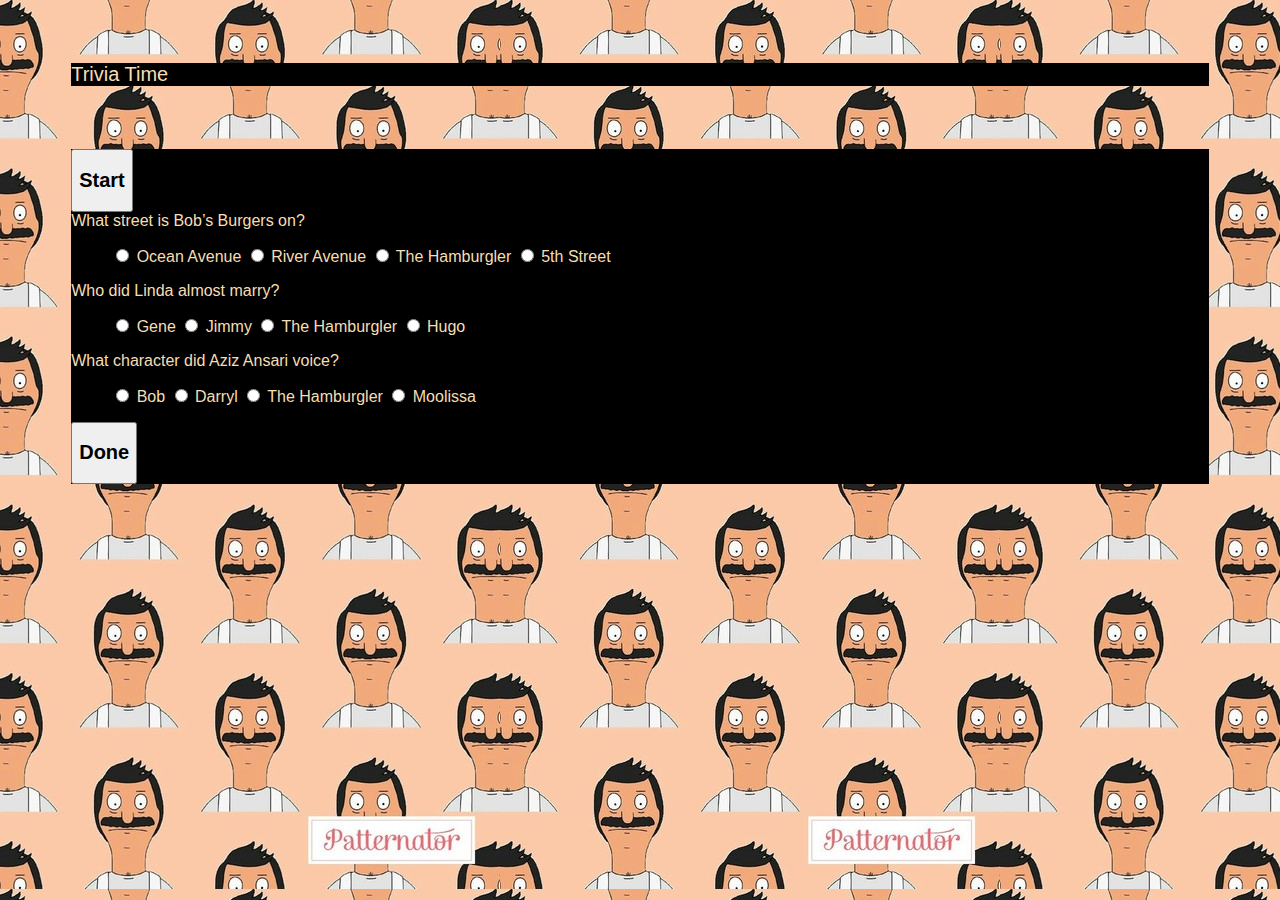
<file: index.html>
<!DOCTYPE html>

<html lang="en-us">

<head>
    <link rel= "stylesheet" type="text/css" href="assets/style.css"/>
    <meta charset="UTF-8">
    <title>Trivia Bob</title>
</head>

<body>
    <div id ="title">Trivia Time
    </div>

    <div id = "container">
    <div id="buttons">
        <button id="start">
            <h2>Start</h2>
        </button>
        <div id="timer"></div>
        <div class="questions"></div>
        <button id="done">
            <h2>Done</h2>
        </button>


        <div id="endQuiz" class="visuallyhidden"> 
            <p id= "correct-answerCount">Correct Answers:</p>
            <p id = "incorrect-answerCount">Incorrect Answers:</p>
            <p id = "unanswered-count">Unanswered:</p> 
        </div>
        <button id="restart" class="visuallyhidden">
            <h2>Restart</h2>
        </button>
    </div>
</div>

    <div id="image-holder"></div>

    <!-- jQuery -->
    <script type="text/javascript" src="https://cdnjs.cloudflare.com/ajax/libs/jquery/3.2.1/jquery.min.js"></script>

    <!-- Script -->
    <script type="text/javascript" src="trivia.js"></script>

</body>

</html>
</file>
<file: assets/style.css>
body {
    background: url(copy-bob.jpeg);
}

#title {
    background: black;
    color: wheat;
    font-family: Arial, Helvetica, sans-serif;
    font-size: 20px;
    margin: 5%;
    
}




#container {
    background: black;
    color: wheat;
    font-family: Arial, Helvetica, sans-serif;
    margin: 5%;

}

.visuallyhidden { 
    position: absolute; 
    overflow: hidden; 
    clip: rect(0 0 0 0); 
    height: 1px; width: 1px; 
    margin: -1px; padding: 0; border: 0; 
  }

  .endQuiz {
      @inclu
  }
</file>
